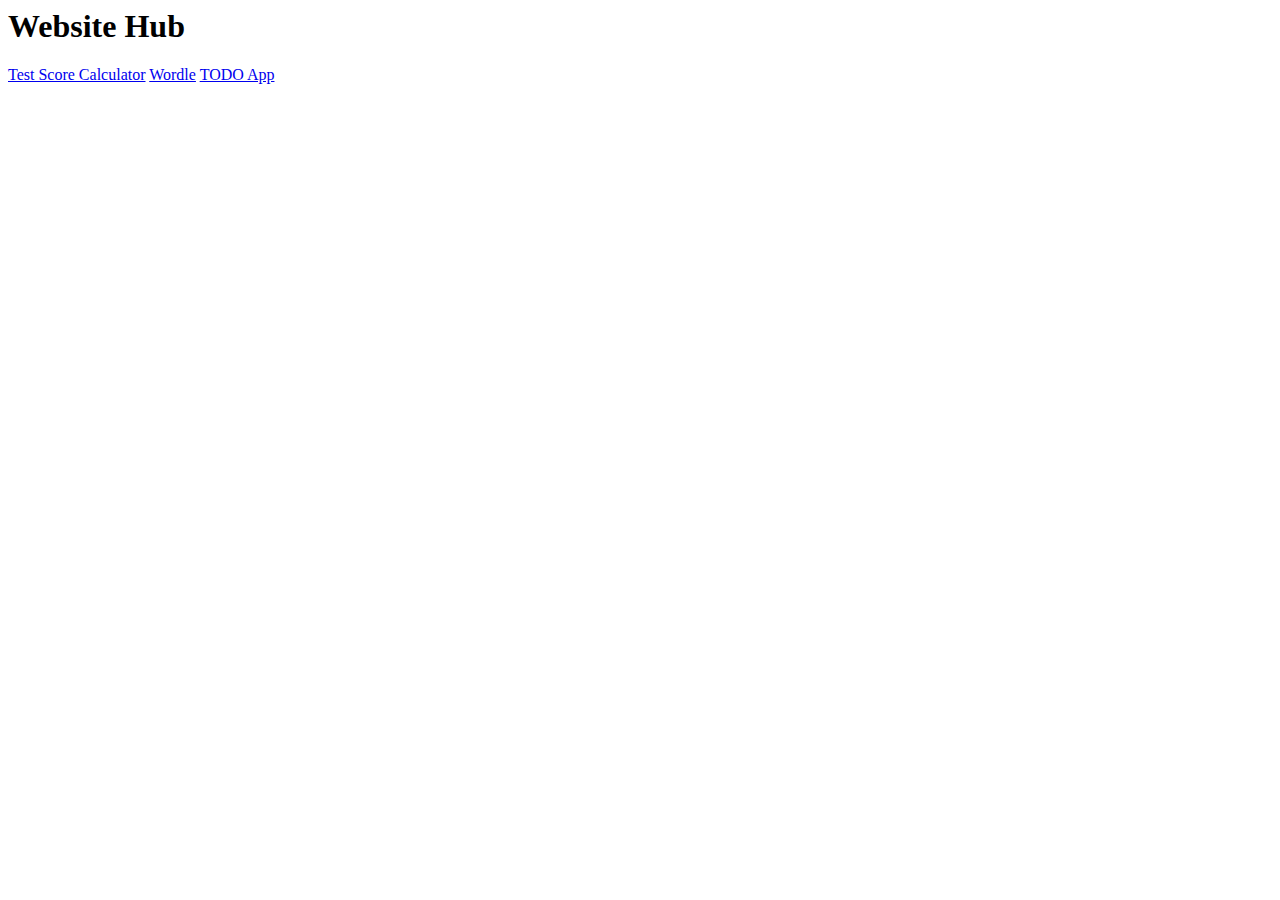
<file: index.html>
<html lang="en">
<head>
    <meta charset="UTF-8">
    <meta name="viewport" content="width=device-width, initial-scale=1.0">
    <title>Website Hub</title>
</head>
<body>
    <h1>Website Hub </h1>

    <a href="TestScoreCalculator/">Test Score Calculator</a>
    <a href="Wordle/">Wordle</a>
    <a href="TODO/">TODO App</a>
</body>
</html>
</file>
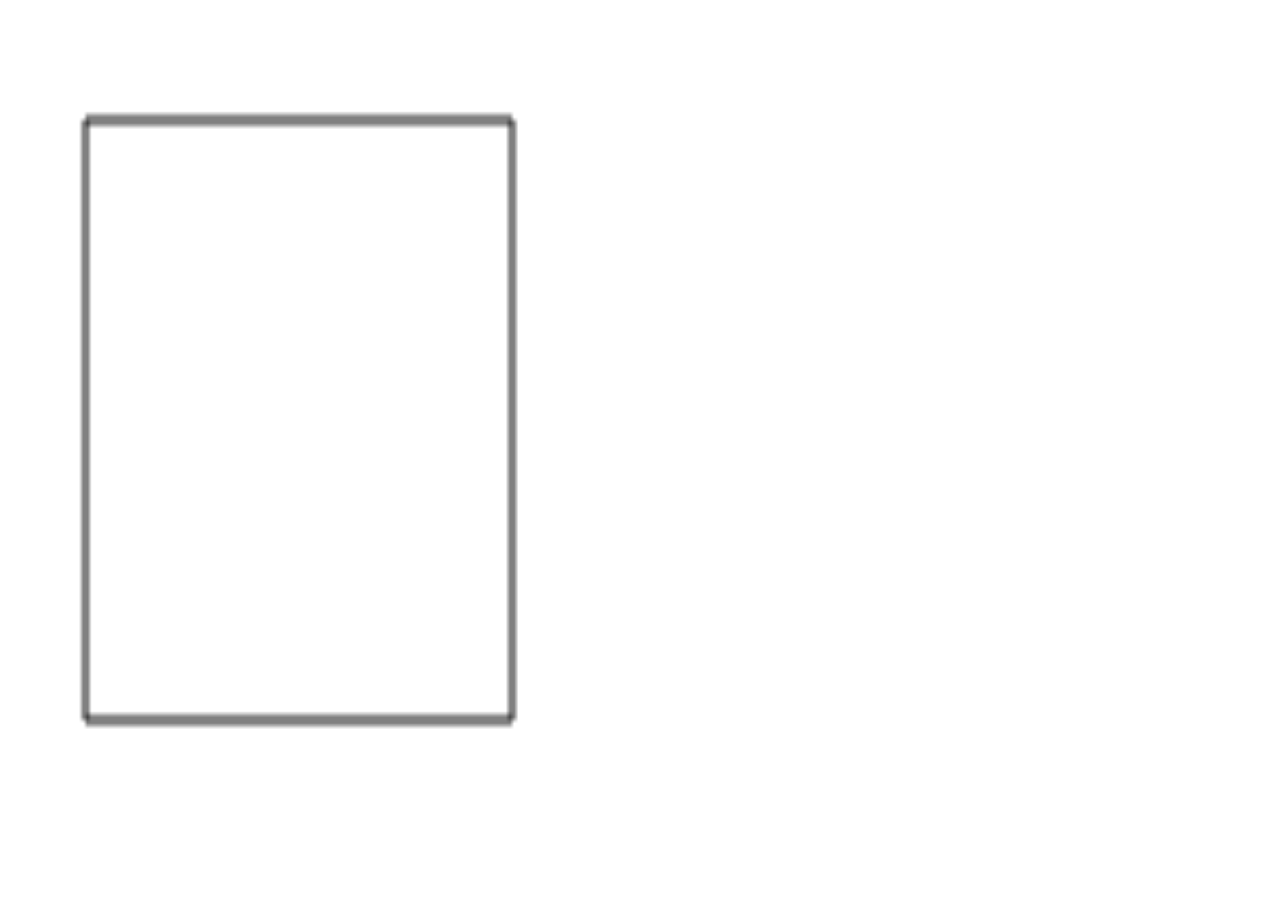
<file: CityBuilder/index.html>
<!DOCTYPE html>
<html lang="en">
<head>
    <meta charset="UTF-8">
    <meta name="viewport" content="width=device-width, initial-scale=1.0">
    <title>City Builder</title>
    <link rel="stylesheet" href="styles.css">
    <script defer src="app.js"></script>
</head>
<body>
    <canvas id="canvas">

    </canvas>
</body>
</html>
</file>
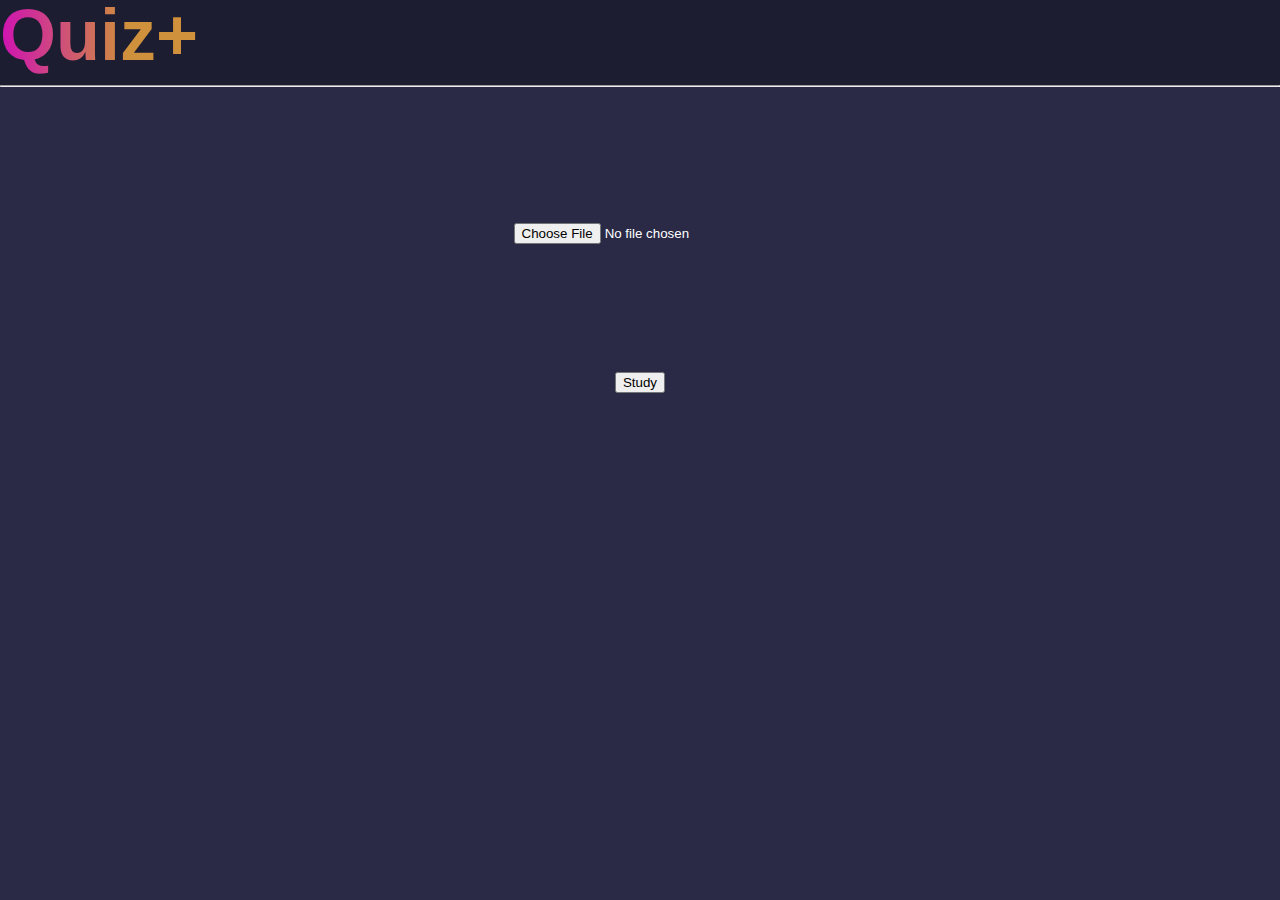
<file: Quiz+/index.html>
<!DOCTYPE html>
<html>
    <head>
        <meta charset="utf-8">
        <title>Quiz+</title>
        <meta name="description" content="">
        <meta name="viewport" content="width=device-width, initial-scale=1">
        <link rel="stylesheet" href="styles/styles.css">
        <link rel="icon" type="image/x-icon" href="favicon.ico">
        <script defer src="javascript/main.js"></script>
    </head>
    <body>
        <div id="header">
            <h1 class="quizp-header">Quiz+</h1><hr style="margin-top: -3%;">
        </div>


        <div id="set-name-input">
            <input id="open-set" type="file"><br>
            <input type="button" value="Study" id="study-set" accept=".txt">
        </div>


        <div id="study-container" hidden>
            <p id="term">Term here</p>
            <input type="text" id="answer" placeholder="Definition">
            <input type="button" value="Check Answer" id="check-button">
            <p id="right-or-wrong"></p>
        </div>
    </body>
</html>
</file>
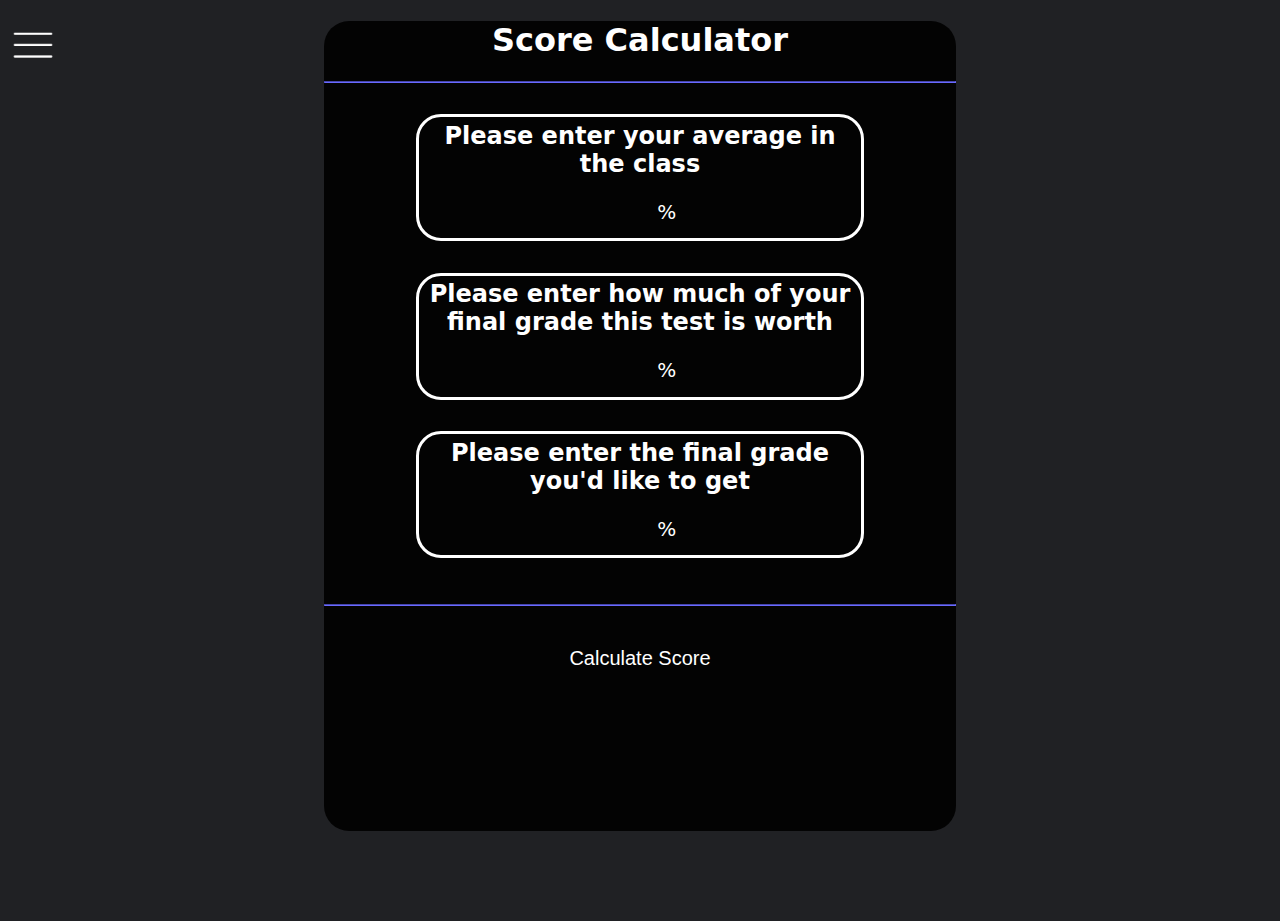
<file: TestScoreCalculator/index.html>
<!DOCTYPE html>

<html>
    <head>
        <meta charset="utf-8">
        <meta http-equiv="X-UA-Compatible" content="IE=edge">
        <title>Test Score Calculator</title>
        <meta name="description" content="">
        <meta name="viewport" content="width=device-width, initial-scale=1">
        <link rel="stylesheet" href="styles.css">
    </head>
    <body>

        <img src="../MenuIcon.png" alt="MenuIcon" width="50px" height="50px" style="float: left;" id="open-menu">

        <div id="menu-bar" hidden style="user-select: none;">
            <p class="menu-item" style="font-size: 30px;"><b>Wordplay</b></p>
            <p class="menu-item">|</p>
            <p class="menu-item" id="website-menu-hover">Websites</p>
        </div>




        <div id="Header">
            <h1 id="Header-h1">Score Calculator</h1>
            <hr>
            <div id="Header-content-head">
                <h2 id="Header-content-prompt">Please enter your average in the class</h2>
                <div id="Header-content-avg-input">
                    <input type="text" inputmode="numeric" class="text-input" id="avg-text-input" maxlength="5"> <label id="Percent-Label" for="%">%</label>
                </div>
            </div>
            <div id="Header-content-head">
                <h2 id="Header-content-prompt">Please enter how much of your final grade this test is worth</h2>
                <div id="Header-content-avg-input">
                    <input type="text" inputmode="numeric" class="text-input" id="percent-worth-text-input" maxlength="5"> <label id="Percent-Label" for="%">%</label>
                </div>
            </div>

            <div id="Header-content-head">
                <h2 id="Header-content-prompt">Please enter the final grade you'd like to get</h2>
                <div id="Header-content-avg-input">
                    <input type="text" inputmode="numeric" class="text-input" id="fg-text-input" maxlength="5"> <label id="Percent-Label" for="%">%</label>
                </div>
            </div>
            <br><br>
            <hr>

            <div id="ResultClick" onclick="CalculateResult()">
                <button type="button" >Calculate Score</button>
            </div>

            <div>
                <p id="result"></p>
            </div>


        </div>

        <div id="websites-show" hidden>
            <a href="../Wordle/" class="link">Wordle |</a>
            <a href="../TestScoreCalculator/" class="link">Test Score Calculator |</a>
        </div>

        <!-- Var storing-->
        <div hidden>
            <var id="Final-Score">fin</var>
        </div>
        
        
        <script src="main.js" async defer></script>
    </body>
</html>
</file>
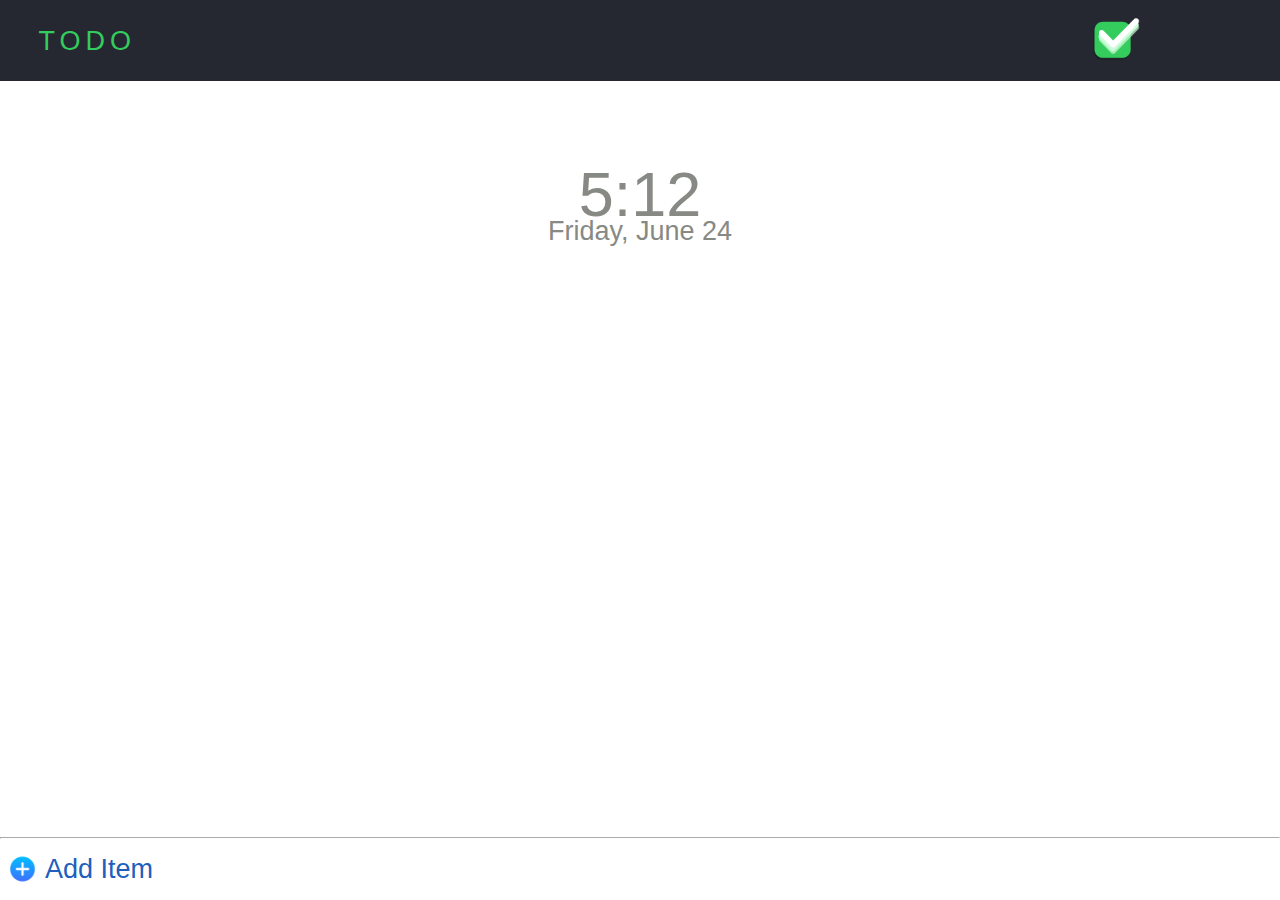
<file: TODO App/index.html>
<!DOCTYPE html>
<html lang="en">
<head>
    <meta charset="UTF-8">
    <meta name="viewport" content="width=device-width, initial-scale=1.0">
    <title>TODO</title>
    <link rel="stylesheet" href="styles.css">
    <base href=".">
    <script type="module" src="Scripts/app.js"></script>
</head>
<body>
    <div id="doc-header">
        <p>TODO</p>
        <img src="Media/TodoListIcon.png" alt="">
    </div>

    <section id="date-time-section">
        <p id="cur-time">9:57 AM</p>
        <p id="date">06/06/23</p>
    </section>

    <div hidden id="popup">
        <div id="popup-header">
            <p>ADD AN ITEM</p>
        </div>

        <input type="text" placeholder="Buy milk..." id="popup-input">

        <div id="popup-button-container">
            <div id="popup-confirm" class="popup-button">Confirm</div>
            <div id="popup-cancel" class="popup-button">Cancel</div>
        </div>
    </div>

    <div hidden id="screen-darken"></div>

    <section id="todo-list-section">

    </section>

    <div id="doc-footer">
        <hr>
        <img src="Media/AddIcon.png" alt="">
        <p>Add Item</p>
    </div>

</body>
</html>
</file>
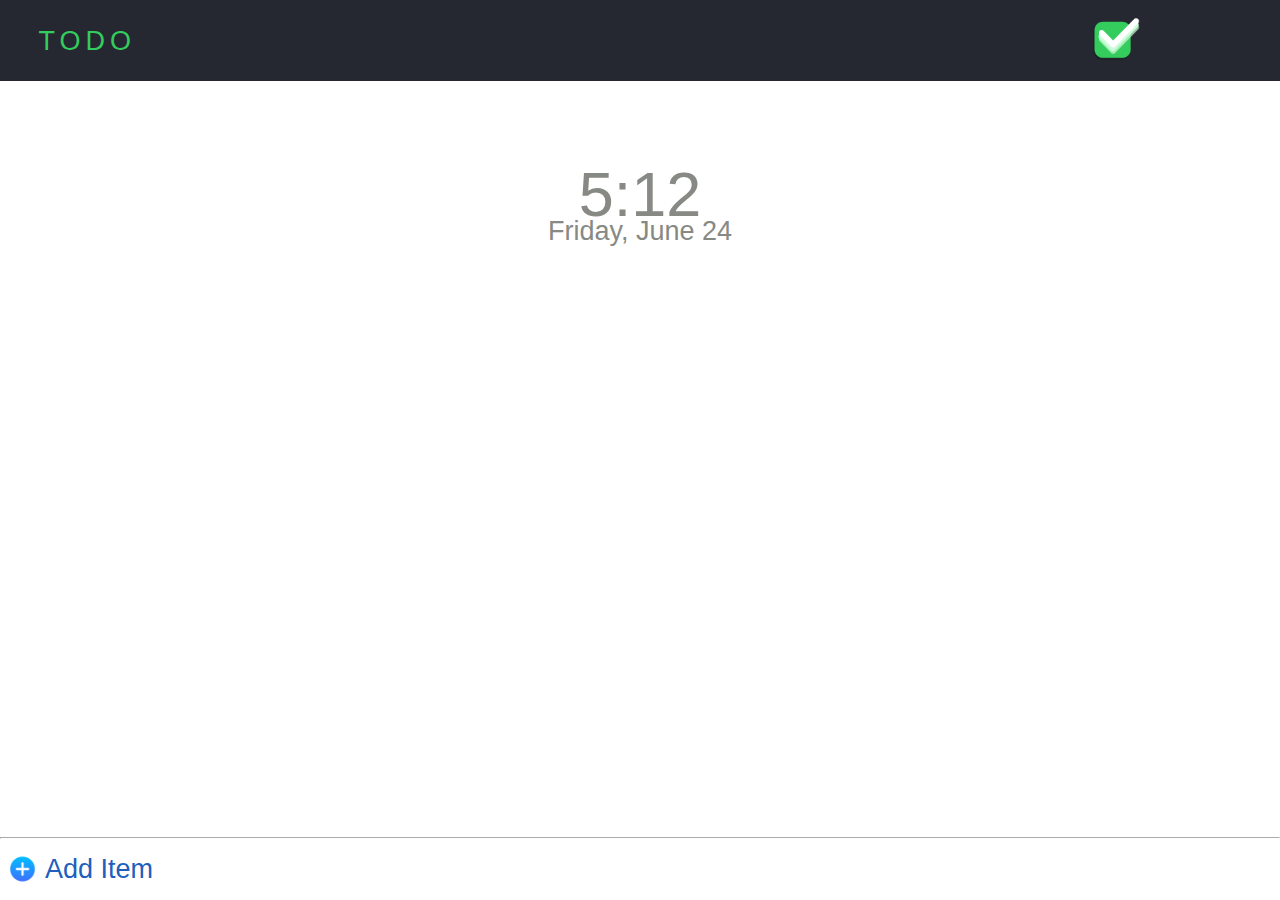
<file: TODO/index.html>
<!DOCTYPE html>
<html lang="en">
<head>
    <meta charset="UTF-8">
    <meta name="viewport" content="width=device-width, initial-scale=1.0">
    <title>TODO</title>
    <link rel="stylesheet" href="styles.css">
    <base href=".">
    <link rel="icon" type="image/x-icon" href="Media/favicon.ico">
    <script type="module" src="Scripts/app.js"></script>
</head>
<body>
    <div id="doc-header">
        <p>TODO</p>
        <img src="Media/TodoListIcon.png" alt="">
    </div>

    <section id="date-time-section">
        <p id="cur-time">9:57 AM</p>
        <p id="date">06/06/23</p>
    </section>

    <div hidden id="popup">
        <div id="popup-header">
            <p>ADD AN ITEM</p>
        </div>

        <input type="text" placeholder="Buy milk..." id="popup-input">

        <div id="popup-button-container">
            <div id="popup-confirm" class="popup-button">Confirm</div>
            <div id="popup-cancel" class="popup-button">Cancel</div>
        </div>
    </div>

    <div hidden id="screen-darken"></div>

    <section id="todo-list-section">

    </section>

    <div id="doc-footer">
        <hr>
        <img src="Media/AddIcon.png" alt="">
        <p>Add Item</p>
    </div>

</body>
</html>
</file>
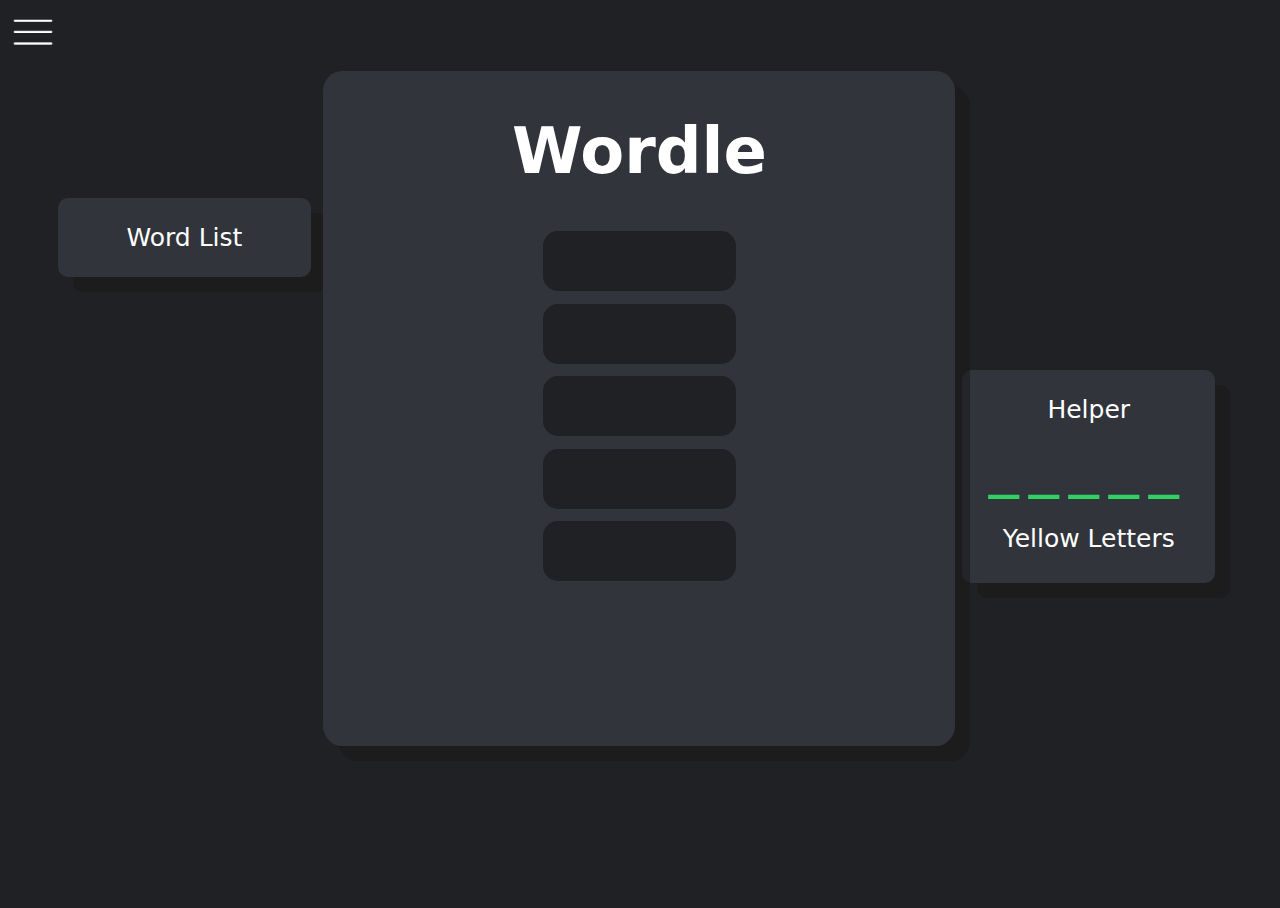
<file: Wordle/index.html>
<!DOCTYPE html>

<html>
    <head>
        <meta charset="utf-8">
        <meta http-equiv="X-UA-Compatible" content="IE=edge">
        <title>Wordle!!!</title>
        <meta name="description" content="">
        <meta name="viewport" content="width=device-width, initial-scale=1">
        <link rel="stylesheet" href="styles.css">
        <link rel="icon" type="image/x-icon" href="favicon.ico" />
    </head>
    <body>
        <img src="../MenuIcon.png" alt="MenuIcon" width="50px" height="50px" style="float: left;" id="open-menu">

        <div id="menu-bar" hidden style="user-select: none;">
            <p class="menu-item" style="font-size: 30px;"><b>Wordplay</b></p>
            <p class="menu-item">|</p>
            <p class="menu-item" id="website-menu-hover">Websites</p>
        </div>

        <div id="aside-list">
            <p class="list-header">Word List</p>
        </div>

        <div id="wordle-container">
            <h1>Wordle</h1>

            <input type="text" maxlength="5" minlength="5" style="margin-top: 0;"><br>
            <input type="text" maxlength="5" minlength="5"><br>
            <input type="text" maxlength="5" minlength="5"><br>
            <input type="text" maxlength="5" minlength="5"><br>
            <input type="text" maxlength="5" minlength="5">


            <p id="tell-correct" class="Wrong" hidden></p>

            <p id="user-msg"></p>
        </div>
        

        <!--                HELPER                  -->
        <div id="word-stats">
            <p class="list-header">Helper</p>
            <p id="full-word-display">_____</p>
            <p class="list-header">Yellow Letters</p>
            <p id="yellow-words"></p>
        </div>

        


        <div id="websites-show" hidden>
            <a href="../Wordle/" class="link">Wordle |</a>
            <a href="../TestScoreCalculator/" class="link">Test Score Calculator |</a>
        </div>

        









        <div id="dict" hidden>
aback
abaft
abase
abate
abbey
abbot
abhor
abide
abler
abode
about
above
abuse
abyss
ached
aches
acids
acorn
acres
acrid
acted
actor
acute
adage
adapt
added
adder
adept
adieu
admit
adobe
adopt
adore
adorn
adult
aegis
aeons
affix
afire
afoot
after
again
agape
agate
agent
agile
aging
aglow
agony
agree
ahead
aided
aides
ailed
aimed
aired
aisle
alarm
album
alder
alert
alias
alibi
alien
alike
alive
allay
alley
allot
allow
alloy
aloes
aloft
alone
along
aloof
aloud
alpha
altar
alter
altos
amass
amaze
amber
amble
amend
amigo
amiss
amity
among
amour
ample
amply
amuse
angel
anger
angle
angry
angst
anime
ankle
annex
annoy
annul
antes
antic
anvil
apace
apart
aping
appal
apple
apply
apron
aptly
areas
arena
argue
arise
armed
aroma
arose
array
arrow
arson
ashen
ashes
aside
asked
askew
aspen
assay
asses
asset
aster
astir
atlas
atoll
atoms
atone
attar
attic
audio
audit
auger
aught
augur
aunts
auras
autos
avail
avers
avert
avoid
avows
await
awake
award
aware
awful
awoke
axiom
axles
azure
babel
babes
backs
bacon
badge
badly
baggy
baits
baize
baked
baker
bales
balls
balmy
banal
bands
bandy
bangs
banjo
banks
banns
barbs
bards
bared
barge
barks
barns
baron
basal
based
baser
bases
basic
basil
basin
basis
basso
baste
batch
bated
bathe
baths
baton
bayou
beach
beads
beady
beaks
beams
beans
beard
bears
beast
beaux
beech
beets
befit
began
begat
beget
begin
begot
begun
being
belie
belle
bells
belly
below
belts
bench
bends
bergs
berry
berth
beryl
beset
besom
bevel
bible
bided
bides
bight
bigot
bilge
bills
billy
binds
biped
birch
birds
birth
bison
bitch
bites
black
blade
blame
bland
blank
blare
blast
blaze
bleak
bleat
bleed
blend
blent
bless
blest
blind
blink
bliss
block
blocs
blond
blood
bloom
blots
blown
blows
bluer
blues
bluff
blunt
blurt
blush
board
boars
boast
boats
boded
bodes
boggy
bogus
boils
boles
bolts
bombs
bonds
boned
bones
bonny
bonus
booby
books
booms
boons
boors
boost
booth
boots
booty
booze
borax
bored
bores
borne
bosom
bough
bound
bouts
bowed
bowel
bower
bowls
boxed
boxer
boxes
brace
brags
braid
brain
brake
brand
brass
brats
brave
bravo
brawl
brawn
bread
break
breed
briar
bribe
brick
bride
brief
brier
brigs
brims
brine
bring
brink
briny
brisk
broad
broil
broke
brood
brook
broom
broth
brown
brows
bruin
brunt
brush
brute
bucks
budge
buggy
bugle
build
built
bulbs
bulge
bulks
bulky
bulls
bully
bumps
bunch
bunks
buoys
burly
burns
burnt
burro
burrs
burst
bushy
busts
butte
butts
buxom
buyer
cabal
cabby
cabin
cable
cacao
cache
cadet
cadre
caged
cages
cairn
caked
cakes
calls
calms
calyx
camel
cameo
camps
canal
candy
canes
canny
canoe
canon
canto
caper
capes
capon
cards
cared
cares
cargo
carol
carry
carts
carve
cased
cases
casks
caste
casts
catch
cater
cause
caved
caves
cavil
cease
cedar
ceded
cells
cents
chafe
chaff
chain
chair
chalk
champ
chant
chaos
chaps
charm
chart
chary
chase
chasm
chats
cheap
cheat
check
cheek
cheer
chefs
chess
chest
chick
chide
chief
child
chill
chime
china
chink
chins
chips
chirp
choir
choke
chops
chord
chose
chuck
chump
chums
chunk
churl
churn
chute
cider
cigar
cinch
circa
cited
cites
civet
civic
civil
clack
claim
clamp
clams
clang
clank
clans
claps
clash
clasp
class
claws
clean
clear
clefs
cleft
clerk
clews
click
cliff
climb
clime
cling
clink
clips
cloak
clock
clods
clogs
close
cloth
cloud
clout
clove
clown
clubs
cluck
clues
clump
clung
coach
coals
coast
coats
cobra
cocks
cocoa
codes
coils
coins
colds
colic
colon
colts
combs
comer
comes
comet
comic
comma
conch
cones
conic
cooed
cooks
cools
copra
copse
coral
cords
cores
corks
corns
corps
costs
cotes
couch
cough
could
count
coupe
coups
court
cover
coves
covet
covey
cowed
cower
coyly
cozen
crabs
crack
craft
crags
cramp
crane
crank
crape
crash
crass
crate
crave
crawl
craze
crazy
creak
cream
credo
creed
creek
creep
crepe
crept
cress
crest
crews
cribs
crick
cried
crier
cries
crime
crimp
crisp
croak
crock
crone
crony
crook
crops
cross
croup
crowd
crown
crows
crude
cruel
crumb
crush
crust
crypt
cubes
cubic
cubit
cuffs
cults
curds
cured
cures
curls
curly
curry
curse
curst
curve
cycle
cynic
daddy
daily
dairy
daisy
dales
dally
dames
damps
dance
dandy
dared
dares
darts
dated
dates
datum
daubs
daunt
dawns
dazed
deals
dealt
deans
dears
death
debar
debit
debts
debut
decay
decks
decoy
decry
deeds
deems
deeps
defer
deign
deity
delay
dells
delta
delve
demon
demur
dense
dents
depot
depth
derby
desks
deter
deuce
devil
diary
diced
dices
dicta
diets
digit
dikes
dimes
dimly
dined
diner
dines
dingy
dirge
dirty
discs
disks
ditch
ditto
ditty
divan
dived
diver
dives
dizzy
docks
dodge
doers
dogma
doing
doled
dolls
domed
domes
donor
dooms
doors
dosed
doses
doted
dotes
doubt
dough
doves
dowdy
downs
downy
dowry
dozed
dozen
draft
drags
drain
drake
drama
drams
drank
drape
drawl
drawn
draws
drays
dread
dream
dregs
dress
dried
drier
dries
drift
drill
drily
drink
drips
drive
droll
drone
droop
drops
dross
drove
drown
drugs
drums
drunk
dryly
ducal
ducat
duchy
ducks
ducts
duels
duets
dukes
dully
dummy
dumps
dumpy
dunce
dunes
dunno
duped
dupes
dusky
dusty
dwarf
dwell
dwelt
dying
dykes
eager
eagle
earls
early
earns
earth
eased
easel
eases
eaten
eater
eaves
ebbed
ebony
edged
edges
edict
edify
eerie
egged
eight
eject
elate
elbow
elder
elect
elegy
elfin
elite
elope
elude
elves
email
emits
empty
enact
ended
endow
enemy
enjoy
ennui
enrol
ensue
enter
entry
envoy
epics
epoch
equal
equip
erase
erect
erred
error
essay
ether
ethic
evade
event
every
evils
evoke
exact
exalt
excel
exert
exile
exist
exits
expel
extol
extra
exult
eying
eyrie
fable
faced
faces
facts
faded
fades
fails
faint
fairs
fairy
faith
fakir
falls
false
famed
fancy
fangs
farce
fared
fares
farms
fasts
fatal
fated
fates
fatty
fault
fauna
fauns
fawns
fears
feast
feats
feeds
feels
feign
feint
fells
felon
fence
feral
ferns
ferry
fetch
feted
fetid
fetus
feuds
fever
fewer
fiche
fiefs
field
fiend
fiery
fifes
fifth
fifty
fight
filch
filed
files
filet
fills
filly
films
filmy
filth
final
finch
finds
fined
finer
fines
finis
finny
fiord
fired
fires
firms
first
fishy
fists
fitly
fives
fixed
fixer
fixes
fjord
flags
flail
flair
flake
flaky
flame
flank
flaps
flare
flash
flask
flats
flaws
fleas
fleck
flees
fleet
flesh
flick
flier
flies
fling
flint
flirt
flits
float
flock
floes
flood
floor
flora
floss
flour
flout
flown
flows
flues
fluff
fluid
fluke
flume
flung
flush
flute
flyer
foams
foamy
focal
focus
foggy
foils
foist
folds
folio
folks
folly
foods
fools
foray
force
fords
forge
forgo
forks
forms
forte
forth
forts
forty
forum
found
fount
fours
fowls
foxes
foyer
frail
frame
franc
frank
fraud
freak
freed
freer
frees
fresh
frets
friar
fried
frill
frisk
frock
frogs
frond
front
frost
froth
frown
froze
fruit
fudge
fuels
fugue
fully
fumed
fumes
funds
fungi
funny
furry
furze
fused
fuses
fussy
fuzzy
gable
gaily
gains
gales
galls
games
gamin
gamma
gamut
gangs
gaped
gapes
gases
gasps
gates
gaudy
gauge
gaunt
gauze
gauzy
gavel
gawky
gayer
gayly
gazed
gazer
gazes
gears
geese
genie
genii
genre
gents
genus
germs
ghost
giant
gibes
giddy
gifts
gilds
gills
gimme
gipsy
girds
girls
girth
given
gives
glade
gland
glare
glass
glaze
gleam
glean
glens
glide
glint
gloat
globe
gloom
glory
gloss
glove
glows
glued
gnash
gnats
gnaws
gnome
goads
goals
goats
godly
going
golly
gongs
gonna
goods
goody
goose
gored
gorge
gorse
gotta
gouge
gourd
gouty
gowns
grabs
grace
grade
graft
grain
grams
grand
grant
grape
graph
grasp
grass
grate
grave
gravy
graze
great
greed
green
greet
greys
grief
grill
grime
grimy
grind
grins
gripe
grips
grist
groan
groin
groom
grope
gross
group
grove
growl
grown
grows
grubs
gruel
gruff
grunt
guano
guard
guess
guest
guide
guild
guile
guilt
guise
gulch
gulfs
gulls
gully
gummy
gusto
gusts
gusty
gypsy
habit
hacks
hails
hairs
hairy
haled
halls
halts
halve
hands
handy
hangs
happy
hardy
harem
hares
harms
harps
harpy
harry
harsh
harts
haste
hasty
hatch
hated
hater
hauls
haven
havoc
hawks
hazel
heads
heady
heals
heaps
heard
hears
heart
heath
heats
heave
heavy
hedge
heeds
heels
heirs
helix
hello
helms
helps
hence
herbs
herds
heron
heros
hewed
hides
hills
hilly
hilts
hinds
hinge
hints
hired
hires
hitch
hives
hoard
hoary
hobby
hoist
holds
holes
holly
homes
honey
hoods
hoofs
hooks
hoops
hoots
hoped
hopes
horde
horns
horny
horse
hosts
hotel
hotly
hound
hours
house
hovel
hover
howls
hulks
hulls
human
humid
humps
humus
hunch
hunts
hurls
hurry
hurts
husks
husky
hussy
hydra
hyena
hymns
icily
icing
ideal
ideas
idiom
idiot
idled
idler
idols
idyll
igloo
image
imbue
impel
imply
inane
incur
index
inept
inert
infer
ingot
inlet
inner
inter
inure
irate
irked
irons
irony
isles
islet
issue
items
ivory
jacks
jaded
jails
jaunt
jeans
jeers
jelly
jerks
jerky
jests
jetty
jewel
jiffy
joins
joint
joked
joker
jokes
jolly
joust
joyed
judge
juice
juicy
jumps
junks
junta
juror
karma
keels
keeps
ketch
keyed
khaki
kicks
kills
kinda
kinds
kings
kiosk
kites
knack
knave
knead
kneel
knees
knell
knelt
knife
knits
knobs
knock
knoll
knots
known
knows
label
laced
laces
lacks
laden
ladle
lager
lairs
laity
lakes
lambs
lamed
lames
lamps
lance
lands
lanes
lanky
lapel
lapse
larch
large
largo
larks
larva
lasso
lasts
latch
later
lathe
laths
laugh
lawns
layer
leads
leafy
leaks
leaky
leans
leaps
leapt
learn
lease
leash
least
leave
ledge
leech
leeks
legal
lemme
lemon
lends
leper
levee
level
lever
liars
libel
licks
liege
liens
lifts
light
liked
liken
liker
likes
lilac
limbo
limbs
limes
limit
lined
linen
liner
lines
lingo
links
lions
lists
lithe
lived
liver
lives
livid
llama
loads
loamy
loans
loath
lobby
lobes
local
locks
locus
lodge
lofty
loges
logic
login
loins
longs
looks
looms
loons
loops
loose
lords
loser
loses
lotus
louse
lousy
loved
lover
loves
lowed
lower
lowly
loyal
lucid
lucky
lulls
lumps
lumpy
lunar
lunch
lunge
lungs
lurch
lured
lures
lurid
lurks
lusts
lusty
lutes
lying
lymph
lynch
lyric
maces
madam
madly
magic
maids
mails
mains
maize
major
maker
makes
males
mamma
manes
manga
mange
mango
mangy
mania
manly
manna
manor
manse
maple
march
mares
marks
marry
marsh
marts
masks
mason
masts
match
mated
mates
mauve
maxim
maybe
mayor
mazes
meals
mealy
means
meant
meats
medal
media
meets
melon
melts
memes
mends
menus
mercy
meres
merge
merit
merry
mesas
metal
meted
meter
mewed
midst
miens
might
milch
miles
milky
mills
mimes
mimic
mince
minds
mined
miner
mines
minor
mints
minus
mirth
miser
mists
mites
mixed
mixes
moans
moats
mocks
model
modem
modes
moist
molar
moles
momma
money
monks
month
moods
moody
moons
moors
moose
moped
moral
mores
mossy
motes
moths
motif
motor
motto
mound
mount
mourn
mouse
mouth
moved
mover
moves
movie
mowed
mower
mucus
muddy
mules
multi
mummy
mumps
munch
mural
murky
mused
muses
music
musky
musty
muted
mutes
myrrh
myths
nabob
nails
naive
naked
named
names
nasal
nasty
natal
natty
naval
navel
naves
nears
necks
needs
needy
neigh
nerve
nests
never
newer
newly
nicer
niche
niece
night
ninny
noble
nobly
noise
noisy
nomad
nonce
nooks
noose
north
nosed
noses
notch
noted
notes
nouns
novel
nudge
nurse
nymph
oaken
oakum
oases
oasis
oaten
oaths
obese
obeys
occur
ocean
ochre
odder
oddly
odium
offal
offer
often
oiled
olden
older
omens
omits
onion
onset
oozed
oozes
opals
opens
opera
opine
opium
optic
orbit
order
organ
osier
other
otter
ought
ounce
outdo
outer
ovals
ovary
ovens
overt
owing
owned
owner
oxide
ozone
paces
packs
paddy
padre
paean
pagan
pages
pails
pains
paint
pairs
paled
paler
pales
palms
palmy
palsy
panel
panes
pangs
panic
pansy
pants
papal
papas
paper
pared
parka
parks
parry
parse
parts
party
pasha
paste
pasty
patch
pates
paths
patio
pause
paved
pawed
pawns
payed
payer
peace
peach
peaks
peals
pearl
pears
pease
pecks
pedal
peeps
peers
pelts
penal
pence
penis
penny
peons
perch
peril
pesky
pesos
pests
petal
petty
phase
phial
phone
photo
piano
picks
piece
piers
piety
pigmy
pikes
piled
piles
pills
pilot
pinch
pined
pines
pinks
pinto
pints
pious
piped
piper
pipes
pique
pitch
pithy
pivot
place
plaid
plain
plait
plane
plank
plans
plant
plate
plays
plaza
plead
pleas
plied
plies
plots
pluck
plugs
plumb
plume
plums
plush
podia
poems
poesy
poets
point
poise
poked
poker
pokes
polar
poles
polka
polls
ponds
pools
popes
poppa
poppy
porch
pored
pores
ports
posed
poser
poses
posse
posts
pouch
pound
pours
power
prank
prate
prays
press
preys
price
prick
pride
pried
pries
prime
print
prior
prism
privy
prize
probe
prone
proof
props
prose
prosy
proud
prove
prowl
prows
proxy
prude
prune
psalm
pshaw
pudgy
puffs
puffy
pulls
pulpy
pulse
pumps
punch
pupil
puppy
puree
purer
purge
purse
pussy
putty
quack
quaff
quail
quake
qualm
quart
quasi
quays
queen
queer
quell
query
quest
queue
quick
quiet
quill
quilt
quips
quire
quite
quits
quota
quote
quoth
rabbi
rabid
raced
racer
races
racks
radii
radio
rafts
raged
rages
raids
rails
rains
rainy
raise
rajah
raked
rakes
rally
ranch
range
ranks
rapid
rarer
rares
rated
rates
ratio
raved
raven
raves
rayon
razed
razor
reach
react
reads
ready
realm
reals
reams
reaps
rears
rebel
rebus
rebut
recur
reeds
reedy
reefs
reeks
reels
reeve
refer
refit
regal
reign
reins
relax
relay
relic
remit
rends
renew
rents
repay
repel
reply
reset
resin
rests
revel
revue
rheum
rhyme
ricks
rider
rides
ridge
rifle
rifts
right
rigid
riled
rills
rimes
rings
rinse
riots
ripen
riper
risen
riser
rises
risks
risky
rites
rival
riven
river
rivet
roads
roams
roars
roast
robed
robes
robin
rocks
rocky
rogue
roles
rolls
roman
roofs
rooks
rooms
roomy
roost
roots
roped
ropes
roses
rosin
rouge
rough
round
rouse
route
routs
roved
rover
rowdy
rowed
royal
ruder
ruffs
ruins
ruled
ruler
rules
runes
rungs
rupee
rural
ruses
sable
sabre
sacks
sadly
safer
sagas
sages
sahib
sails
saint
saith
salad
sales
sally
salon
salsa
salts
salty
salve
salvo
sands
sandy
saner
sated
satin
satyr
sauce
saucy
saved
saves
sawed
scald
scale
scalp
scaly
scamp
scans
scant
scare
scarf
scars
scene
scent
scion
scoff
scold
scoop
scope
score
scorn
scour
scout
scowl
scrap
screw
scrip
scrub
scull
seals
seams
seamy
seats
sects
sedan
sedge
seeds
seedy
seeks
seems
seers
seize
sells
semen
sends
sense
serfs
serge
serum
serve
seven
sever
sewed
sewer
sexes
shack
shade
shady
shaft
shake
shaky
shale
shall
shalt
shame
shams
shank
shape
share
shark
sharp
shave
shawl
sheaf
shear
sheds
sheen
sheep
sheer
sheet
sheik
shelf
shell
shied
shift
shine
shins
shiny
ships
shire
shirk
shirt
shoal
shock
shoes
shone
shook
shoon
shoot
shops
shore
shorn
short
shots
shout
shove
shown
shows
showy
shred
shrew
shrub
shrug
shuns
shuts
shyly
sibyl
sided
sides
siege
sieve
sighs
sight
sigma
signs
silks
silky
sills
silly
since
sinew
singe
sings
sinks
siren
sires
sites
sixes
sixth
sixty
sized
sizes
skate
skein
skies
skiff
skill
skims
skins
skips
skirt
skulk
skull
skunk
slabs
slack
slags
slain
slake
slang
slant
slaps
slash
slate
slats
slave
slays
sleds
sleek
sleep
sleet
slept
slice
slick
slide
slily
slime
slimy
sling
slink
slips
slits
sloop
slope
slops
sloth
slugs
slump
slums
slung
slunk
slush
slyly
smack
small
smart
smash
smear
smell
smelt
smile
smirk
smite
smith
smock
smoke
smoky
smote
snack
snags
snail
snake
snaky
snaps
snare
snarl
sneak
sneer
sniff
snipe
snobs
snore
snort
snout
snows
snowy
snuff
soapy
soars
sober
socks
sofas
soggy
soils
solar
soles
solid
solos
solve
songs
sonny
sooth
sooty
sores
sorry
sorts
sough
souls
sound
soups
souse
south
sowed
sower
space
spade
spake
spank
spans
spare
spark
spars
spasm
spawn
speak
spear
speck
speed
spell
spelt
spend
spent
sperm
spice
spicy
spied
spies
spike
spill
spilt
spine
spins
spiny
spire
spite
spits
split
spoil
spoke
spook
spool
spoon
spoor
spore
sport
spots
spout
spray
spree
sprig
spunk
spurn
spurs
spurt
squad
squat
squaw
stabs
stack
staff
stage
stags
staid
stain
stair
stake
stale
stalk
stall
stamp
stand
stank
stare
stark
stars
start
state
stave
stays
stead
steak
steal
steam
steed
steel
steep
steer
stems
steps
stern
stews
stick
stiff
stile
still
sting
stink
stint
stirs
stock
stoic
stole
stone
stony
stood
stool
stoop
stops
store
stork
storm
story
stout
stove
strap
straw
stray
strew
strip
strut
stuck
studs
study
stuff
stump
stung
stunt
style
suave
sucks
sugar
suing
suite
suits
sulks
sulky
sully
sunny
super
surer
surge
surly
swain
swamp
swans
sward
swarm
sways
swear
sweat
sweep
sweet
swell
swept
swift
swill
swims
swine
swing
swirl
swish
swoon
swoop
sword
swore
sworn
swung
synod
syrup
tabby
table
taboo
tacit
tacks
tails
taint
taken
takes
tales
talks
tally
talon
tamed
tamer
tanks
taper
tapes
tardy
tares
tarry
tarts
tasks
taste
tasty
taunt
tawny
taxed
taxes
teach
teams
tears
tease
teems
teens
teeth
tells
tempi
tempo
temps
tends
tenet
tenor
tense
tenth
tents
tepee
tepid
terms
terse
tests
testy
texts
thank
theft
their
theme
there
these
thick
thief
thigh
thine
thing
think
third
thong
thorn
those
three
threw
throb
throe
throw
thumb
thump
thyme
tiara
tibia
ticks
tidal
tides
tiers
tiger
tight
tilde
tiled
tiles
tills
tilts
timed
times
timid
tinge
tints
tipsy
tired
tires
tithe
title
toads
toast
today
toddy
toils
token
tolls
tombs
tomes
toned
tones
tongs
tonic
tools
tooth
topaz
topic
toque
torch
torso
torts
total
totem
touch
tough
tours
towed
towel
tower
towns
toxic
toyed
trace
track
tract
trade
trail
train
trait
tramp
trams
traps
trash
trays
tread
treat
treed
trees
trend
tress
triad
trial
tribe
trice
trick
tried
tries
trill
tripe
trips
trite
troll
troop
troth
trots
trout
truce
truck
truer
truly
trump
trunk
truss
trust
truth
tryst
tubes
tufts
tulip
tulle
tuned
tunes
tunic
turns
tusks
tutor
twain
twang
tweed
twice
twigs
twine
twins
twirl
twist
tying
typed
types
udder
ulcer
ultra
uncle
uncut
under
undid
undue
unfit
union
unite
units
unity
unsay
untie
until
upper
upset
urban
urged
urges
urine
usage
users
usher
using
usual
usurp
usury
utter
vague
vales
valet
valid
value
valve
vanes
vapid
vases
vault
vaunt
veils
veins
veldt
venal
venom
vents
venue
verbs
verge
verse
verve
vests
vexed
vexes
vials
vicar
vices
video
views
vigil
viler
villa
vines
viola
viper
virus
visit
visor
vista
vital
vivid
vixen
vizor
vocal
vodka
vogue
voice
voile
volts
vomit
voted
voter
votes
vouch
vowed
vowel
vying
waded
wafer
wafts
waged
wager
wages
wagon
waifs
wails
waist
waits
waive
waked
waken
wakes
walks
walls
waltz
wands
waned
wanes
wants
wards
wares
warms
warns
warts
wasps
waste
watch
water
waved
waver
waves
waxed
waxen
waxes
wears
weary
weave
wedge
weeds
weedy
weeks
weeps
weigh
weird
welch
wells
wench
whack
whale
wharf
wheat
wheel
whelp
where
which
whiff
while
whims
whine
whips
whirl
whirr
whisk
whist
white
whole
whoop
whore
whose
wicks
widen
wider
widow
width
wield
wight
wilds
wiles
wills
wince
winch
winds
windy
wines
wings
winks
wiped
wipes
wired
wires
wiser
wisps
witch
witty
wives
woman
women
woods
woody
wooed
wooer
words
wordy
works
world
worms
worry
worse
worst
worth
would
wound
wrack
wraps
wrapt
wrath
wreak
wreck
wrest
wring
wrist
write
writs
wrong
wrote
wroth
yacht
yards
yarns
yawns
yearn
years
yeast
yells
yelps
yield
yoked
yokes
yolks
young
yours
youth
zebra
zones
        </div>

        <div id="possible-words" hidden>
igar
rebut
sissy
humph
awake
blush
focal
evade
naval
serve
heath
dwarf
model
karma
stink
grade
quiet
bench
abate
feign
major
death
fresh
crust
stool
colon
abase
marry
react
batty
pride
floss
helix
croak
staff
paper
unfed
whelp
trawl
outdo
adobe
crazy
sower
repay
digit
crate
cluck
spike
mimic
pound
maxim
linen
unmet
flesh
booby
forth
first
stand
belly
ivory
seedy
print
yearn
drain
bribe
stout
panel
crass
flume
offal
agree
error
swirl
argue
bleed
delta
flick
totem
wooer
front
shrub
parry
biome
lapel
start
greet
goner
golem
lusty
loopy
round
audit
lying
gamma
labor
islet
civic
forge
corny
moult
basic
salad
agate
spicy
spray
essay
fjord
spend
kebab
guild
aback
motor
alone
hatch
hyper
thumb
dowry
ought
belch
dutch
pilot
tweed
comet
jaunt
enema
steed
abyss
growl
fling
dozen
boozy
erode
world
gouge
click
briar
great
altar
pulpy
blurt
coast
duchy
groin
fixer
group
rogue
badly
smart
pithy
gaudy
chill
heron
vodka
finer
surer
radio
rouge
perch
retch
wrote
clock
tilde
store
prove
bring
solve
cheat
grime
exult
usher
epoch
triad
break
rhino
viral
conic
masse
sonic
vital
trace
using
peach
champ
baton
brake
pluck
craze
gripe
weary
picky
acute
ferry
aside
tapir
troll
unify
rebus
boost
truss
siege
tiger
banal
slump
crank
gorge
query
drink
favor
abbey
tangy
panic
solar
shire
proxy
point
robot
prick
wince
crimp
knoll
sugar
whack
mount
perky
could
wrung
light
those
moist
shard
pleat
aloft
skill
elder
frame
humor
pause
ulcer
ultra
robin
cynic
aroma
caulk
shake
dodge
swill
tacit
other
thorn
trove
bloke
vivid
spill
chant
choke
rupee
nasty
mourn
ahead
brine
cloth
hoard
sweet
month
lapse
watch
today
focus
smelt
tease
cater
movie
saute
allow
renew
their
slosh
purge
chest
depot
epoxy
nymph
found
shall
harry
stove
lowly
snout
trope
fewer
shawl
natal
comma
foray
scare
stair
black
squad
royal
chunk
mince
shame
cheek
ample
flair
foyer
cargo
oxide
plant
olive
inert
askew
heist
shown
zesty
hasty
trash
fella
larva
forgo
story
hairy
train
homer
badge
midst
canny
fetus
butch
farce
slung
tipsy
metal
yield
delve
being
scour
glass
gamer
scrap
money
hinge
album
vouch
asset
tiara
crept
bayou
atoll
manor
creak
showy
phase
froth
depth
gloom
flood
trait
girth
piety
payer
goose
float
donor
atone
primo
apron
blown
cacao
loser
input
gloat
awful
brink
smite
beady
rusty
retro
droll
gawky
hutch
pinto
gaily
egret
lilac
sever
field
fluff
hydro
flack
agape
voice
stead
stalk
berth
madam
night
bland
liver
wedge
augur
roomy
wacky
flock
angry
bobby
trite
aphid
tryst
midge
power
elope
cinch
motto
stomp
upset
bluff
cramp
quart
coyly
youth
rhyme
buggy
alien
smear
unfit
patty
cling
glean
label
hunky
khaki
poker
gruel
twice
twang
shrug
treat
unlit
waste
merit
woven
octal
needy
clown
widow
irony
ruder
gauze
chief
onset
prize
fungi
charm
gully
inter
whoop
taunt
leery
class
theme
lofty
tibia
booze
alpha
thyme
eclat
doubt
parer
chute
stick
trice
alike
sooth
recap
saint
liege
glory
grate
admit
brisk
soggy
usurp
scald
scorn
leave
twine
sting
bough
marsh
sloth
dandy
vigor
howdy
enjoy
valid
ionic
equal
unset
floor
catch
spade
stein
exist
quirk
denim
grove
spiel
mummy
fault
foggy
flout
carry
sneak
libel
waltz
aptly
piney
inept
aloud
photo
dream
stale
vomit
ombre
fanny
unite
snarl
baker
there
glyph
pooch
hippy
spell
folly
louse
gulch
vault
godly
threw
fleet
grave
inane
shock
crave
spite
valve
skimp
claim
rainy
musty
pique
daddy
quasi
arise
aging
valet
opium
avert
stuck
recut
mulch
genre
plume
rifle
count
incur
total
wrest
mocha
deter
study
lover
safer
rivet
funny
smoke
mound
undue
sedan
pagan
swine
guile
gusty
equip
tough
canoe
chaos
covet
human
udder
lunch
blast
stray
manga
melee
lefty
quick
paste
given
octet
risen
groan
leaky
grind
carve
loose
sadly
spilt
apple
slack
honey
final
sheen
eerie
minty
slick
derby
wharf
spelt
coach
erupt
singe
price
spawn
fairy
jiffy
filmy
stack
chose
sleep
ardor
nanny
niece
woozy
handy
grace
ditto
stank
cream
usual
diode
valor
angle
ninja
muddy
chase
reply
prone
spoil
heart
shade
diner
arson
onion
sleet
dowel
couch
palsy
bowel
smile
evoke
creek
lance
eagle
idiot
siren
built
embed
award
dross
annul
goody
frown
patio
laden
humid
elite
lymph
edify
might
reset
visit
gusto
purse
vapor
crock
write
sunny
loath
chaff
slide
queer
venom
stamp
sorry
still
acorn
aping
pushy
tamer
hater
mania
awoke
brawn
swift
exile
birch
lucky
freer
risky
ghost
plier
lunar
winch
snare
nurse
house
borax
nicer
lurch
exalt
about
savvy
toxin
tunic
pried
inlay
chump
lanky
cress
eater
elude
cycle
kitty
boule
moron
tenet
place
lobby
plush
vigil
index
blink
clung
qualm
croup
clink
juicy
stage
decay
nerve
flier
shaft
crook
clean
china
ridge
vowel
gnome
snuck
icing
spiny
rigor
snail
flown
rabid
prose
thank
poppy
budge
fiber
moldy
dowdy
kneel
track
caddy
quell
dumpy
paler
swore
rebar
scuba
splat
flyer
horny
mason
doing
ozone
amply
molar
ovary
beset
queue
cliff
magic
truce
sport
fritz
edict
twirl
verse
llama
eaten
range
whisk
hovel
rehab
macaw
sigma
spout
verve
sushi
dying
fetid
brain
buddy
thump
scion
candy
chord
basin
march
crowd
arbor
gayly
musky
stain
dally
bless
bravo
stung
title
ruler
kiosk
blond
ennui
layer
fluid
tatty
score
cutie
zebra
barge
matey
bluer
aider
shook
river
privy
betel
frisk
bongo
begun
azure
weave
genie
sound
glove
braid
scope
wryly
rover
assay
ocean
bloom
irate
later
woken
silky
wreck
dwelt
slate
smack
solid
amaze
hazel
wrist
jolly
globe
flint
rouse
civil
vista
relax
cover
alive
beech
jetty
bliss
vocal
often
dolly
eight
joker
since
event
ensue
shunt
diver
poser
worst
sweep
alley
creed
anime
leafy
bosom
dunce
stare
pudgy
waive
choir
stood
spoke
outgo
delay
bilge
ideal
clasp
seize
hotly
laugh
sieve
block
meant
grape
noose
hardy
shied
drawl
daisy
putty
strut
burnt
tulip
crick
idyll
vixen
furor
geeky
cough
naive
shoal
stork
bathe
aunty
check
prime
brass
outer
furry
razor
elect
evict
imply
demur
quota
haven
cavil
swear
crump
dough
gavel
wagon
salon
nudge
harem
pitch
sworn
pupil
excel
stony
cabin
unzip
queen
trout
polyp
earth
storm
until
taper
enter
child
adopt
minor
fatty
husky
brave
filet
slime
glint
tread
steal
regal
guest
every
murky
share
spore
hoist
buxom
inner
otter
dimly
level
sumac
donut
stilt
arena
sheet
scrub
fancy
slimy
pearl
silly
porch
dingo
sepia
amble
shady
bread
friar
reign
dairy
quill
cross
brood
tuber
shear
posit
blank
villa
shank
piggy
freak
which
among
fecal
shell
would
algae
large
rabbi
agony
amuse
bushy
copse
swoon
knife
pouch
ascot
plane
crown
urban
snide
relay
abide
viola
rajah
straw
dilly
crash
amass
third
trick
tutor
woody
blurb
grief
disco
where
sassy
beach
sauna
comic
clued
creep
caste
graze
snuff
frock
gonad
drunk
prong
lurid
steel
halve
buyer
vinyl
utile
smell
adage
worry
tasty
local
trade
finch
ashen
modal
gaunt
clove
enact
adorn
roast
speck
sheik
missy
grunt
snoop
party
touch
mafia
emcee
array
south
vapid
jelly
skulk
angst
tubal
lower
crest
sweat
cyber
adore
tardy
swami
notch
groom
roach
hitch
young
align
ready
frond
strap
puree
realm
venue
swarm
offer
seven
dryer
diary
dryly
drank
acrid
heady
theta
junto
pixie
quoth
bonus
shalt
penne
amend
datum
build
piano
shelf
lodge
suing
rearm
coral
ramen
worth
psalm
infer
overt
mayor
ovoid
glide
usage
poise
randy
chuck
prank
fishy
tooth
ether
drove
idler
swath
stint
while
begat
apply
slang
tarot
radar
credo
aware
canon
shift
timer
bylaw
serum
three
steak
iliac
shirk
blunt
puppy
penal
joist
bunny
shape
beget
wheel
adept
stunt
stole
topaz
chore
fluke
afoot
bloat
bully
dense
caper
sneer
boxer
jumbo
lunge
space
avail
short
slurp
loyal
flirt
pizza
conch
tempo
droop
plate
bible
plunk
afoul
savoy
steep
agile
stake
dwell
knave
beard
arose
motif
smash
broil
glare
shove
baggy
mammy
swamp
along
rugby
wager
quack
squat
snaky
debit
mange
skate
ninth
joust
tramp
spurn
medal
micro
rebel
flank
learn
nadir
maple
comfy
remit
gruff
ester
least
mogul
fetch
cause
oaken
aglow
meaty
gaffe
shyly
racer
prowl
thief
stern
poesy
rocky
tweet
waist
spire
grope
havoc
patsy
truly
forty
deity
uncle
swish
giver
preen
bevel
lemur
draft
slope
annoy
lingo
bleak
ditty
curly
cedar
dirge
grown
horde
drool
shuck
crypt
cumin
stock
gravy
locus
wider
breed
quite
chafe
cache
blimp
deign
fiend
logic
cheap
elide
rigid
false
renal
pence
rowdy
shoot
blaze
envoy
posse
brief
never
abort
mouse
mucky
sulky
fiery
media
trunk
yeast
clear
skunk
scalp
bitty
cider
koala
duvet
segue
creme
super
grill
after
owner
ember
reach
nobly
empty
speed
gipsy
recur
smock
dread
merge
burst
kappa
amity
shaky
hover
carol
snort
synod
faint
haunt
flour
chair
detox
shrew
tense
plied
quark
burly
novel
waxen
stoic
jerky
blitz
beefy
lyric
hussy
towel
quilt
below
bingo
wispy
brash
scone
toast
easel
saucy
value
spice
honor
route
sharp
bawdy
radii
skull
phony
issue
lager
swell
urine
gassy
trial
flora
upper
latch
wight
brick
retry
holly
decal
grass
shack
dogma
mover
defer
sober
optic
crier
vying
nomad
flute
hippo
shark
drier
obese
bugle
tawny
chalk
feast
ruddy
pedal
scarf
cruel
bleat
tidal
slush
semen
windy
dusty
sally
igloo
nerdy
jewel
shone
whale
hymen
abuse
fugue
elbow
crumb
pansy
welsh
syrup
terse
suave
gamut
swung
drake
freed
afire
shirt
grout
oddly
tithe
plaid
dummy
broom
blind
torch
enemy
again
tying
pesky
alter
gazer
noble
ethos
bride
extol
decor
hobby
beast
idiom
utter
these
sixth
alarm
erase
elegy
spunk
piper
scaly
scold
hefty
chick
sooty
canal
whiny
slash
quake
joint
swept
prude
heavy
wield
femme
lasso
maize
shale
screw
spree
smoky
whiff
scent
glade
spent
prism
stoke
riper
orbit
cocoa
guilt
humus
shush
table
smirk
wrong
noisy
alert
shiny
elate
resin
whole
hunch
pixel
polar
hotel
sword
cleat
mango
rumba
puffy
filly
billy
leash
clout
dance
ovate
facet
chili
paint
liner
curio
salty
audio
snake
fable
cloak
navel
spurt
pesto
balmy
flash
unwed
early
churn
weedy
stump
lease
witty
wimpy
spoof
saner
blend
salsa
thick
warty
manic
blare
squib
spoon
probe
crepe
knack
force
debut
order
haste
teeth
agent
widen
icily
slice
ingot
clash
juror
blood
abode
throw
unity
pivot
slept
troop
spare
sewer
parse
morph
cacti
tacky
spool
demon
moody
annex
begin
fuzzy
patch
water
lumpy
admin
omega
limit
tabby
macho
aisle
skiff
basis
plank
verge
botch
crawl
lousy
slain
cubic
raise
wrack
guide
foist
cameo
under
actor
revue
fraud
harpy
scoop
climb
refer
olden
clerk
debar
tally
ethic
cairn
tulle
ghoul
hilly
crude
apart
scale
older
plain
sperm
briny
abbot
rerun
quest
crisp
bound
befit
drawn
suite
itchy
cheer
bagel
guess
broad
axiom
chard
caput
leant
harsh
curse
proud
swing
opine
taste
lupus
gumbo
miner
green
chasm
lipid
topic
armor
brush
crane
mural
abled
habit
bossy
maker
dusky
dizzy
lithe
brook
jazzy
fifty
sense
giant
surly
legal
fatal
flunk
began
prune
small
slant
scoff
torus
ninny
covey
viper
taken
moral
vogue
owing
token
entry
booth
voter
chide
elfin
ebony
neigh
minim
melon
kneed
decoy
voila
ankle
arrow
mushy
tribe
cease
eager
birth
graph
odder
terra
weird
tried
clack
color
rough
weigh
uncut
ladle
strip
craft
minus
dicey
titan
lucid
vicar
dress
ditch
gypsy
pasta
taffy
flame
swoop
aloof
sight
broke
teary
chart
sixty
wordy
sheer
leper
nosey
bulge
savor
clamp
funky
foamy
toxic
brand
plumb
dingy
butte
drill
tripe
bicep
tenor
krill
worse
drama
hyena
think
ratio
cobra
basil
scrum
bused
phone
court
camel
proof
heard
angel
petal
pouty
throb
maybe
fetal
sprig
spine
shout
cadet
macro
dodgy
satyr
rarer
binge
trend
nutty
leapt
amiss
split
myrrh
width
sonar
tower
baron
fever
waver
spark
belie
sloop
expel
smote
baler
above
north
wafer
scant
frill
awash
snack
scowl
frail
drift
limbo
fence
motel
ounce
wreak
revel
talon
prior
knelt
cello
flake
debug
anode
crime
salve
scout
imbue
pinky
stave
vague
chock
fight
video
stone
teach
cleft
frost
prawn
booty
twist
apnea
stiff
plaza
ledge
tweak
board
grant
medic
bacon
cable
brawl
slunk
raspy
forum
drone
women
mucus
boast
toddy
coven
tumor
truer
wrath
stall
steam
axial
purer
daily
trail
niche
mealy
juice
nylon
plump
merry
flail
papal
wheat
berry
cower
erect
brute
leggy
snipe
sinew
skier
penny
jumpy
rally
umbra
scary
modem
gross
avian
greed
satin
tonic
parka
sniff
livid
stark
trump
giddy
reuse
taboo
avoid
quote
devil
liken
gloss
gayer
beret
noise
gland
dealt
sling
rumor
opera
thigh
tonga
flare
wound
white
bulky
etude
horse
circa
paddy
inbox
fizzy
grain
exert
surge
gleam
belle
salvo
crush
fruit
sappy
taker
tract
ovine
spiky
frank
reedy
filth
spasm
heave
mambo
right
clank
trust
lumen
borne
spook
sauce
amber
lathe
carat
corer
dirty
slyly
affix
alloy
taint
sheep
kinky
wooly
mauve
flung
yacht
fried
quail
brunt
grimy
curvy
cagey
rinse
deuce
state
grasp
milky
bison
graft
sandy
baste
flask
hedge
girly
swash
boney
coupe
endow
abhor
welch
blade
tight
geese
miser
mirth
cloud
cabal
leech
close
tenth
pecan
droit
grail
clone
guise
ralph
tango
biddy
smith
mower
payee
serif
drape
fifth
spank
glaze
allot
truck
kayak
virus
testy
tepee
fully
zonal
metro
curry
grand
banjo
axion
bezel
occur
chain
nasal
gooey
filer
brace
allay
pubic
raven
plead
gnash
flaky
munch
dully
eking
thing
slink
hurry
theft
shorn
pygmy
ranch
wring
lemon
shore
mamma
froze
newer
style
moose
antic
drown
vegan
chess
guppy
union
lever
lorry
image
cabby
druid
exact
truth
dopey
spear
cried
chime
crony
stunk
timid
batch
gauge
rotor
crack
curve
latte
witch
bunch
repel
anvil
soapy
meter
broth
madly
dried
scene
known
magma
roost
woman
thong
punch
pasty
downy
knead
whirl
rapid
clang
anger
drive
goofy
email
music
stuff
bleep
rider
mecca
folio
setup
verso
quash
fauna
gummy
happy
newly
fussy
relic
guava
ratty
fudge
femur
chirp
forte
alibi
whine
petty
golly
plait
fleck
felon
gourd
brown
thrum
ficus
stash
decry
wiser
junta
visor
daunt
scree
impel
await
press
whose
turbo
stoop
speak
mangy
eying
inlet
crone
pulse
mossy
staid
hence
pinch
teddy
sully
snore
ripen
snowy
attic
going
leach
mouth
hound
clump
tonal
bigot
peril
piece
blame
haute
spied
undid
intro
basal
shine
gecko
rodeo
guard
steer
loamy
scamp
scram
manly
hello
vaunt
organ
feral
knock
extra
condo
adapt
willy
polka
rayon
skirt
faith
torso
match
mercy
tepid
sleek
riser
twixt
peace
flush
catty
login
eject
roger
rival
untie
refit
aorta
adult
judge
rower
artsy
rural
shave
        </div>
        
        <script src="main.js" async defer></script>
    </body>
</html>
</file>
<file: CityBuilder/styles.css>
body {
    height: 100%;
    overflow: hidden;
    padding: 0 0;
    margin: 0 0 ;
}

canvas {
    width: 100vw;
    height: 100vh;
}
</file>
<file: Quiz+/styles/styles.css>
body {
    margin: 0;
    padding: 0;
    /*color: rgba(255, 255, 255, 0.087);*/
    font-family: 'Franklin Gothic Medium', 'Arial Narrow', Arial, sans-serif;
    background-color: rgb(42, 42, 71);
    color: white;
    width: 100%;
    height: 99%;

    overflow-x: hidden;
}

.quizp-header {
    margin-top: -.5%;
    -webkit-text-fill-color: transparent;
    background: linear-gradient(to right, #3362f0 -1%, #cf12b3 0%, #CF913B 10%);
    -webkit-background-clip: text;
    background-clip: text;
    font-size: 450%;
}

#set-name-input{
    margin-bottom: -100%;
    text-align: center;
}

#set-name-input > input {
    margin-top: 10%;
    text-align: center;
}

#study-container {
    margin: auto;
    text-align: center;
    margin-top: 15%;
}

#header {
    background-color: rgba(0, 0, 0, 0.292);
}


.right {
    color: rgb(0, 180, 0);
}

.wrong {
    color: rgb(229, 68, 87);
}
</file>
<file: TestScoreCalculator/styles.css>
html, body {
    height: 100%;
}

body {
    font-family: system-ui, -apple-system, BlinkMacSystemFont, 'Segoe UI', Roboto, Oxygen, Ubuntu, Cantarell, 'Open Sans', 'Helvetica Neue', sans-serif;
    background-color: #202124;
}
hr {
    border-color: rgb(105, 105, 255);
}

#Header {
    margin: auto;
    background-color: rgba(0, 0, 0, 0.9);
    border-radius: 25px;
    height: 90%;
    width: 50%;
    color: white;
    text-align: center;
}

#Header-content-head{
    margin: auto;
    margin-top: 5%;
    border-style:solid;
    width: 70%;
    height: fit-content;
    border-radius: 25px;
    border-color: white;
}

#Header-content-prompt {
    position: relative;
    margin: 1%;
}

#Header-content-avg-input {
    margin-top: 5%;
}

.text-input {
    background-color: transparent;
    border-style: none;
    color: white;
    text-align: center;
    width: 10%;
    height: 15%;
    font-size: 20px;
    margin-bottom: 3%;
}
.text-input:focus {
    outline: none;
    border: none;
}

#Percent-Label {
    font-size: 20px;
}

#ResultClick > button {
    margin-top: 5%;
    background-color: transparent;
    border-style: none;
    color: white;
    text-align: center;
    width: 50%;
    height: 15%;
    font-size: 20px;
}

#ResultClick > button:hover {
    border-radius: 10px;
    background-color: gray;
}

#menu-bar {
    margin-top: 0;
    width: 100%;
    background-color: #31343A;
    height: 5%;
    vertical-align:text-bottom;
}

.menu-item {
    display: inline-block;
    margin-top: 0;
    vertical-align:middle;
    color: white;
    font-size: 25px;
    user-select: none;
}

.link {
    color: white;
    text-decoration: none;
    font-size: 25px;
    margin-left: 15px;
    margin-top: 25px;
}

#websites-show {
    position: relative;
    background-color: #31343A;
    z-index: 10;
    height: 50%;
    width: 50%;
    top: -825px;
    border-radius: 30px;
}
</file>
<file: TODO App/styles.css>
:root {
    --header-height: 9vh;
}

body {
    width: 100%;
    height: 100%;
    padding: 0;
    margin: 0;
    

    overflow-x: hidden;

    font-family: 'Segoe UI', Tahoma, Geneva, Verdana, sans-serif
}

#doc-header {
    user-select: none;

    background-color: rgb(37,40,49);

    position: relative;

    width: 100vw;
    height: var(--header-height);

    margin: auto;

    padding: 0;
    

    p {
        margin: 0;

        margin-left: 3vw;

        position: absolute;
        top: 50%;
        -ms-transform: translate(0, -50%);
        transform: translate(0, -50%);
        
        font-size: 3vh;

        letter-spacing: 5px;

        color: rgb(52, 204, 93);
    }

    img {
        position: absolute;
        top: 50%;
        left: 85%;
        -ms-transform: translate(0, -50%);
        transform: translate(0, -50%);

        width: 6vh;
        margin-top: -.5vh;
    }
}


#date-time-section {
    position: relative;

    margin-top: 0;

    text-align: center;

    width: 100vw;
    height: 25vh;
}

#cur-time {
    margin-top: 0;
    color: rgb(135,137,132);

    font-size: 7vh;
    font-weight: lighter;

    position: relative;
    top: 50%;
    left: 50%;
    -ms-transform: translate(-50%, -50%);
    transform: translate(-50%, -50%);

    font-family:'Segoe UI', Tahoma, Geneva, Verdana, sans-serif
        
}


#date {
    margin-top: 1vh;

    color: rgb(135,137,132);
    font-size: 3vh;
}



#todo-list-section {
    width: 100vw;
    height: fit-content;
}

.todo-item {
    width: 50vw;
    height: 5.5vh;

    margin: auto;

    margin-top: 10px;

    border-style: solid;
    border-radius: 10px;
    border-color: rgb(149, 149, 149);
    border-width: 1px;

    min-width: 300px;

    position: relative;

    p{
        margin-top: -3.3vh;
        margin-left: 5vh;
    }

    img {
        width: 3vh;

        float: right;

        margin-top: -4.3vh;
        margin-right: 1vh;
    }

}

.circle {
    display: inline-block;
    margin: 0;

    margin-left: 1vh;
    margin-top: 1vh;

    width: 3vh;
    height: 3vh;

    border-style: solid;
    border-color: rgb(154, 154, 154);
    border-width: 1.5px;

    border-radius: 100%;

    transition: all .3s;
}

.circle:hover {
    margin-top: .5vh;
    background-color: rgba(93, 209, 67, 0.349);
}



#doc-footer {
    height: 7vh;
    width: 100vw;

    position: fixed;
    bottom: 0;

    margin: auto;

    padding: 0;

    transition: all .5s;
    user-select: none;

    background-color: white;

    hr {
        margin: 0;
        border-color: rgb(255, 255, 255);
    }

    img {

        transition: all 500ms;
        display: inline;
        width: 3vh;

        margin-left: 1vh;
        position: absolute;
        top: 50%;
        -ms-transform: translate(0, -50%);
        transform: translate(0, -50%);
    }

    p {
        display: inline;

        margin-left: 5vh;

        position: absolute;
        top: 8%;
        -ms-transform: translate(0, -50%);
        transform: translate(0, -50%);

        color: rgb(32, 95, 189);
        font-size: 3vh;
    }
}


#popup {
    position: fixed;

    background-color: rgb(255, 255, 255);

    width: fit-content;
    height: max-content;

    max-width: 500px;

    left: 50%;

    top: 50%;

    -ms-transform: translate(-50%, -50%);
    transform: translate(-50%, -50%);

    z-index: 5;
}

#popup-header {
    width: 100%;
    height: max-content;

    background-color: rgb(37,40,49);
    text-align: center;

    p {

        position: relative;

        width: 50vw;

        margin: 0;

        top: 50%;
        left: 50%;

        -ms-transform: translate(-50%, 0);
        transform: translate(-50%, 0);
        
        color: rgb(52, 204, 93);
        
        font-size: 4vh;
    }
}

#popup-input {
    width: 100%;
    height: 4vh;

    margin-top: 1vh;

    margin-bottom: 1vh;

    padding: 0;

    text-align: center;
    font-size: 1.5vh;

    border-style: none;

    border-color: rgba(37, 40, 49, 0.203);
}

#popup-input:focus {
    outline: none;
    background: rgba(37, 40, 49, 0.105);
}

#popup-button-container{
    width: 100%;
    height: 5vh;

    background-color: rgb(37,40,49);
}

#popup-confirm {
    float: left;
    background-color: rgb(52, 204, 93);
}

#popup-cancel {
    float: right;
    background-color: rgb(255, 0, 98);
}

.popup-button {
    user-select: none;

    width: 50%;
    height: 5vh;
    background-color: wheat;

    color: white;
    text-align: center;
    line-height: 5vh;
    font-size: 2.5vh;

    margin: 0;

    transition: all .2s;
}

.popup-button:hover {
    height: 4.6vh;
}

#screen-darken{
    position: fixed;

    background-color: rgba(0, 0, 0, 0.687);

    top: 0;

    z-index: 4;

    width: 100vw;
    height: 100vh;
}

#doc-footer:hover {
    background: rgb(228, 228, 228);
}
</file>
<file: TODO/styles.css>
:root {
    --header-height: 9vh;
}

body {
    width: 100%;
    height: 100%;
    padding: 0;
    margin: 0;
    

    overflow-x: hidden;

    font-family: 'Segoe UI', Tahoma, Geneva, Verdana, sans-serif
}

#doc-header {
    user-select: none;

    background-color: rgb(37,40,49);

    position: relative;

    width: 100vw;
    height: var(--header-height);

    margin: auto;

    padding: 0;
    

    p {
        margin: 0;

        margin-left: 3vw;

        position: absolute;
        top: 50%;
        -ms-transform: translate(0, -50%);
        transform: translate(0, -50%);
        
        font-size: 3vh;

        letter-spacing: 5px;

        color: rgb(52, 204, 93);
    }

    img {
        position: absolute;
        top: 50%;
        left: 85%;
        -ms-transform: translate(0, -50%);
        transform: translate(0, -50%);

        width: 6vh;
        margin-top: -.5vh;
    }
}


#date-time-section {
    position: relative;

    margin-top: 0;

    text-align: center;

    width: 100vw;
    height: 25vh;
}

#cur-time {
    margin-top: 0;
    color: rgb(135,137,132);

    font-size: 7vh;
    font-weight: lighter;

    position: relative;
    top: 50%;
    left: 50%;
    -ms-transform: translate(-50%, -50%);
    transform: translate(-50%, -50%);

    font-family:'Segoe UI', Tahoma, Geneva, Verdana, sans-serif
        
}


#date {
    margin-top: 1vh;

    color: rgb(135,137,132);
    font-size: 3vh;
}



#todo-list-section {
    width: 100vw;
    height: fit-content;
}

.todo-item {
    width: 50vw;
    height: 5.5vh;

    margin: auto;

    margin-top: 10px;

    border-style: solid;
    border-radius: 10px;
    border-color: rgb(149, 149, 149);
    border-width: 1px;

    min-width: 300px;

    position: relative;

    p{
        position: relative;

        top: 12%;
        left: max(7%, 40px);

        -ms-transform: translate(0, -50%);
        transform: translate(0, -50%);   

        font-size: 2vh;
    }

    img { /*trash button*/
        display: inline;

        position: relative;

        width: 3vh;

        float: right;

        top: -65%;
        right: 1%;

        -ms-transform: translate(0, -50%);
        transform: translate(0, -50%); 

        
    }

}

.circle {
    display: inline-block;
    margin: 0;

    position: absolute;

    left: max(3.5%, 20px);
    top: 50%;

    -ms-transform: translate(-50%, -50%);
    transform: translate(-50%, -50%);

    width: 3vh;
    height: 3vh;

    background-color: white;

    border-style: solid;
    border-color: rgb(154, 154, 154);
    border-width: 1.5px;

    border-radius: 100%;

    transition: all .3s;
}

.circle:hover {
    top: 40%;
    background-color: rgba(93, 209, 67, 0.349);
}



#doc-footer {
    height: 7vh;
    width: 100vw;

    position: fixed;
    bottom: 0;

    margin: auto;

    padding: 0;

    transition: all .5s;
    user-select: none;

    background-color: white;

    hr {
        margin: 0;
        border-color: rgb(255, 255, 255);
    }

    img {

        transition: all 500ms;
        display: inline;
        width: 3vh;

        margin-left: 1vh;
        position: absolute;
        top: 50%;
        -ms-transform: translate(0, -50%);
        transform: translate(0, -50%);
    }

    p {
        display: inline;

        margin-left: 5vh;

        position: absolute;
        top: 8%;
        -ms-transform: translate(0, -50%);
        transform: translate(0, -50%);

        color: rgb(32, 95, 189);
        font-size: 3vh;
    }
}


#popup {
    position: fixed;

    background-color: rgb(255, 255, 255);

    width: fit-content;
    height: max-content;

    max-width: 500px;

    left: 50%;

    top: 50%;

    -ms-transform: translate(-50%, -50%);
    transform: translate(-50%, -50%);

    z-index: 5;
}

#popup-header {
    width: 100%;
    height: max-content;

    background-color: rgb(37,40,49);
    text-align: center;

    p {

        position: relative;

        width: 50vw;

        margin: 0;

        top: 50%;
        left: 50%;

        -ms-transform: translate(-50%, 0);
        transform: translate(-50%, 0);
        
        color: rgb(52, 204, 93);
        
        font-size: 4vh;
    }
}

#popup-input {
    width: 100%;
    height: 4vh;

    margin-top: 1vh;

    margin-bottom: 1vh;

    padding: 0;

    text-align: center;
    font-size: 1.5vh;

    border-style: none;

    border-color: rgba(37, 40, 49, 0.203);
}

#popup-input:focus {
    outline: none;
    background: rgba(37, 40, 49, 0.105);
}

#popup-button-container{
    width: 100%;
    height: 5vh;

    background-color: rgb(37,40,49);
}

#popup-confirm {
    float: left;
    background-color: rgb(52, 204, 93);
}

#popup-cancel {
    float: right;
    background-color: rgb(255, 0, 98);
}

.popup-button {
    user-select: none;

    width: 50%;
    height: 5vh;
    background-color: wheat;

    color: white;
    text-align: center;
    line-height: 5vh;
    font-size: 2.5vh;

    margin: 0;

    transition: all .2s;
}

.popup-button:hover {
    height: 4.6vh;
}

#screen-darken{
    position: fixed;

    background-color: rgba(0, 0, 0, 0.687);

    top: 0;

    z-index: 4;

    width: 100vw;
    height: 100vh;
}

#doc-footer:hover {
    background: rgb(228, 228, 228);
}
</file>
<file: Wordle/styles.css>
html, body {
    height: 100%;
}

body {
    font-family: system-ui, -apple-system, BlinkMacSystemFont, 'Segoe UI', Roboto, Oxygen, Ubuntu, Cantarell, 'Open Sans', 'Helvetica Neue', sans-serif;
    background-color: #202124;
}

h1 {
    font-size: 400%;
    color: white;
}

#menu-bar {
    margin-top: 0;
    width: 100%;
    background-color: #31343A;
    height: 5%;
    vertical-align:text-bottom;
}

.menu-item {
    display: inline-block;
    margin-top: 0;
    vertical-align:middle;
    color: white;
    font-size: 25px;
    user-select: none;
}

.link {
    color: white;
    text-decoration: none;
    font-size: 25px;
    margin-left: 15px;
    margin-top: 25px;
}

#websites-show {
    position: relative;
    background-color: #31343A;
    z-index: 10;
    height: 50%;
    width: 50%;
    top: -740px;
    border-radius: 30px;
}

#wordle-container {
    display: inline-block;
    margin-right: 25%;
    margin-top: 5%;
    margin-left: 1%;
    background-color: #31343A;
    width: 50%;
    height: 75%;
    text-align: center;
    border-radius: 3%;
    box-shadow: 15px 15px rgba(24, 24, 24, 0.532);
}

#aside-list {
    float: left;
    margin-top: 15%;
    background-color: #31343A;
    width: 20%;
    height: fit-content;
    text-align: center;
    border-radius: 10px;
    box-shadow: 15px 15px rgba(24, 24, 24, 0.532);
}

#word-stats {
    margin-top: -29.75%;
    margin-right: 4.5%;
    float: right;
    background-color: #31343A;
    width: 20%;
    height: fit-content;
    text-align: center;
    border-radius: 10px;
    box-shadow: 15px 15px rgba(24, 24, 24, 0.532);
}

#full-word-display {
    margin-top: -8%;
    margin-bottom: 0%;
    text-align: center;
    color: #30d361;
    letter-spacing: 10px;
    font-size: 60px;
}

#list-item {
    color: white;
    font-size: 25px;
}


#user-msg {
    color: white;
    font-size: 30px;
    margin-top: 5%;
}

#yellow-words {
    color: #e4c05c;
    font-size: 30px;
}



input {
    width: 30%;
    font-size: 50px;
    text-align: center;
    background-color: #202124;
    border-style: none;
    caret-color: white;
    color: white;
    letter-spacing: 10px;
    margin-top: 2%;
    border-radius: 15px;
}

input:focus {
    border: none;
    outline: none;
}

.list-header {
    color: white;
    font-size: 25px;
}


#tell-correct {
    font-size: 50px;
}



.Wrong {
    color: #ce1d53;
}

.InWord {
    color: #e4c05c;
}

.Correct {
    color: #30d361;
}
</file>
